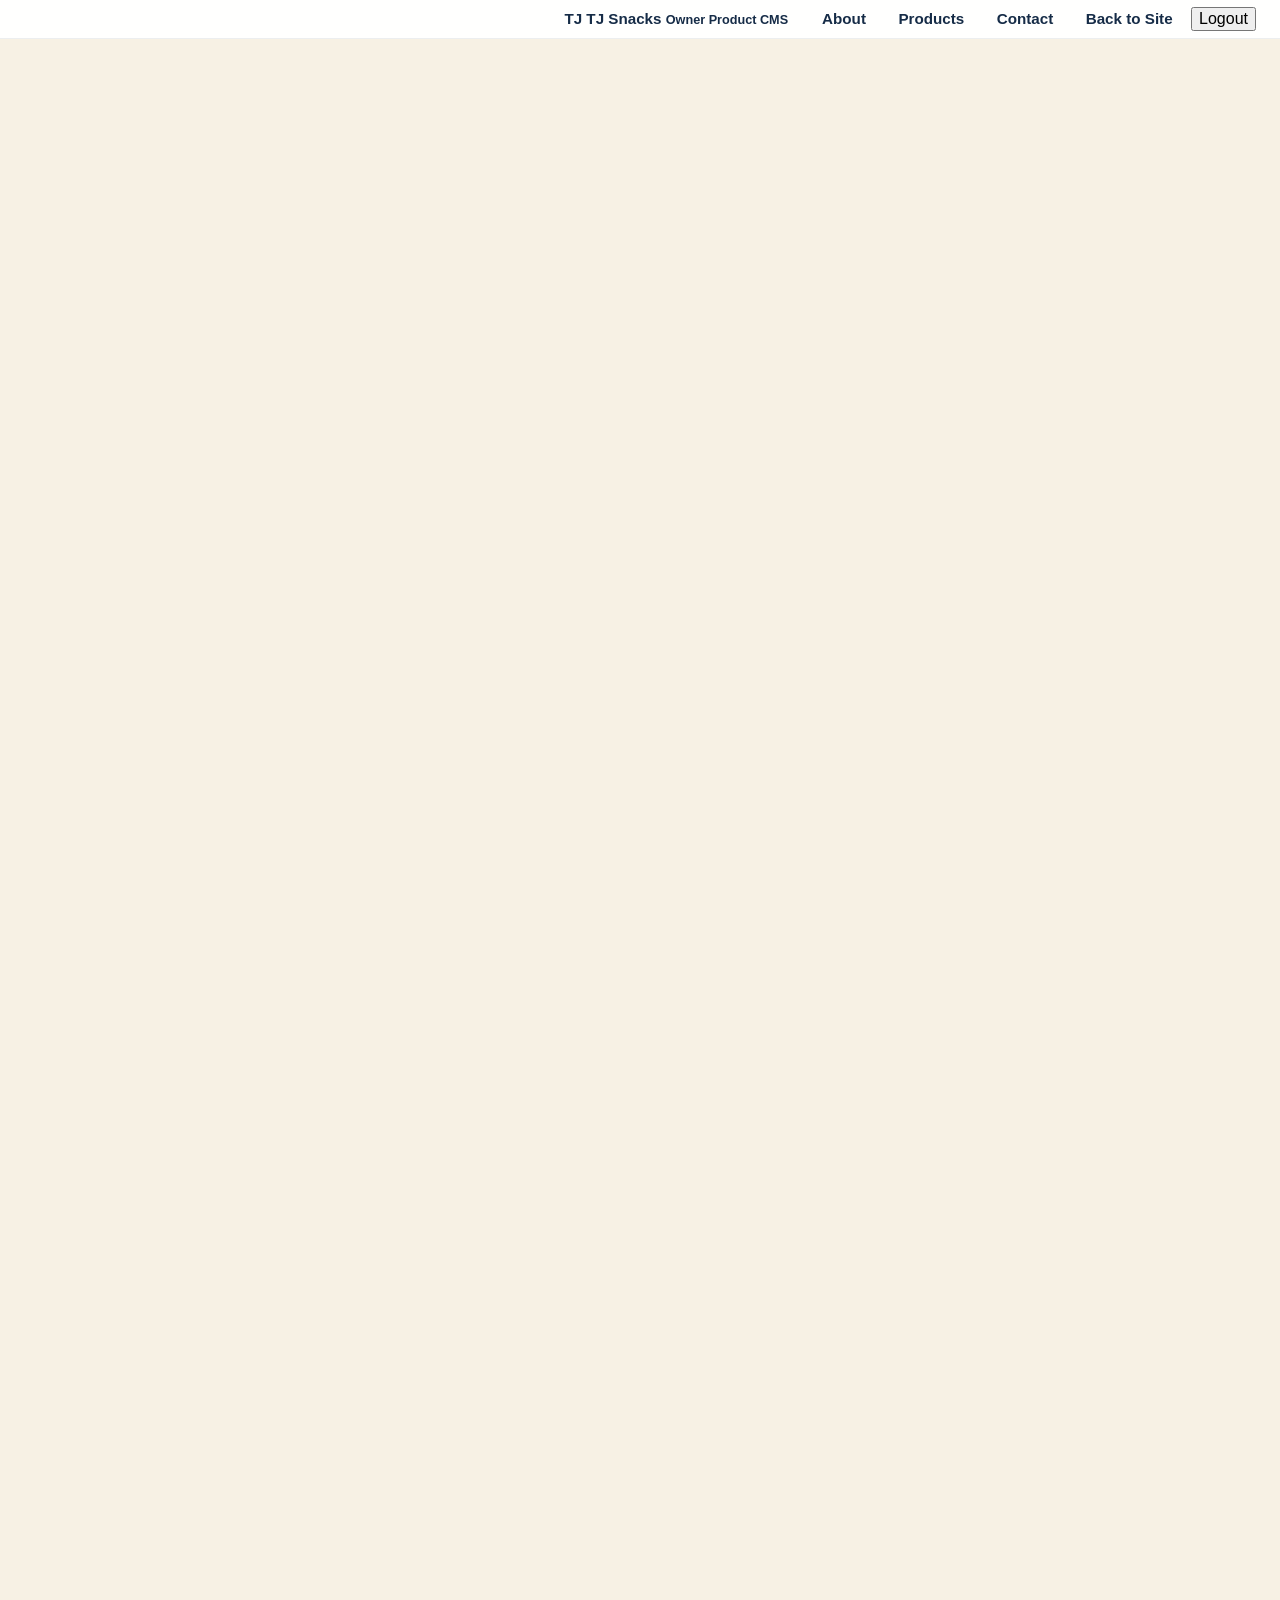
<file: cms.html>
<!DOCTYPE html>
<html lang="en">
<head>
  <meta charset="UTF-8" />
  <meta name="viewport" content="width=device-width, initial-scale=1.0" />
  <title>TJ Snacks CMS | Product Management</title>
  <meta
    name="description"
    content="TJ Snacks owner CMS for managing products, sale items and stock visibility."
  />
  <link rel="preconnect" href="https://fonts.googleapis.com" />
  <link rel="preconnect" href="https://fonts.gstatic.com" crossorigin />
  <link
    href="https://fonts.googleapis.com/css2?family=Inter:wght@400;500;600;700;800&display=swap"
    rel="stylesheet"
  />
  <link rel="stylesheet" href="style.css" />
</head>
<body>
  <div class="site-shell">
    <header class="header" id="top">
      <div class="container nav">
        <a href="index.html#top" class="logo">
          <span class="logo-mark">TJ</span>
          <span class="logo-text">
            <strong>TJ Snacks</strong>
            <small>Owner Product CMS</small>
          </span>
        </a>

        <button class="menu-toggle" id="menuToggle" aria-label="Open navigation" aria-expanded="false" aria-controls="navLinks">
          <span></span>
          <span></span>
          <span></span>
        </button>

        <nav class="nav-links" id="navLinks">
          <a href="index.html#about">About</a>
          <a href="index.html#products">Products</a>
          <a href="index.html#contact">Contact</a>
          <a href="index.html" class="btn btn-secondary btn-sm">Back to Site</a>
          <button type="button" class="btn btn-sm hidden" id="logoutButton">Logout</button>
        </nav>
      </div>
    </header>

    <main>
      <section class="section cms-page-section">
        <div class="container">
          <div class="section-head reveal">
            <span class="eyebrow">Secure Access</span>
            <h2>Product management and stock control</h2>
            <p>
              Authorised staff can log in below to manage products, sale items and stock visibility for the TJ Snacks catalog.
            </p>
          </div>

          <div class="auth-shell reveal" id="authGate">
            <div class="auth-card">
              <h3>Owner Login</h3>
              <p>Enter your authorised credentials to access the CMS dashboard.</p>
              <form id="loginForm" class="cms-form auth-form">
                <div class="form-row">
                  <label for="loginUsername">Username</label>
                  <input type="text" id="loginUsername" name="loginUsername" placeholder="Enter username" required />
                </div>
                <div class="form-row">
                  <label for="loginPassword">Password</label>
                  <input type="password" id="loginPassword" name="loginPassword" placeholder="Enter password" required />
                </div>
                <button type="submit" class="btn full-width">Login to CMS</button>
                <p class="form-note" id="loginMessage"></p>
              </form>
            </div>
          </div>

          <div class="cms-dashboard hidden" id="cmsApp">
            <div class="page-toolbar reveal">
              <div>
                <span class="eyebrow">CMS Dashboard</span>
                <h2>Manage the live product catalog</h2>
                <p>Add, remove, mark products as on sale, and switch items to out of stock.</p>
              </div>
            </div>

            <div class="products-layout cms-products-layout">
              <div class="catalog-column">
                <div class="cms-card cms-preview-card reveal">
                  <div class="cms-head compact">
                    <h3>Live catalog preview</h3>
                    <p>This is how products will appear on the public website.</p>
                  </div>
                  <div class="products-grid" id="cmsProductsGrid"></div>
                </div>
              </div>

              <aside class="cms-panel reveal" aria-labelledby="cmsTitle">
                <div class="cms-card">
                  <div class="cms-head">
                    <span class="eyebrow">Owner CMS</span>
                    <h3 id="cmsTitle">Add a new product</h3>
                    <p>Use this form to add new product cards to the website catalog.</p>
                  </div>

                  <form id="productForm" class="cms-form">
                    <div class="cms-form-grid">
                      <div class="form-row">
                        <label for="productName">Product Name</label>
                        <input type="text" id="productName" name="productName" placeholder="e.g. Cheese Crunch" required />
                      </div>

                      <div class="form-row">
                        <label for="productIcon">Icon Letter</label>
                        <input type="text" id="productIcon" name="productIcon" placeholder="e.g. C" maxlength="2" required />
                      </div>
                    </div>

                    <div class="form-row">
                      <label for="productDescription">Description</label>
                      <textarea id="productDescription" name="productDescription" rows="4" placeholder="Short product description" required></textarea>
                    </div>

                    <div class="cms-form-grid">
                      <div class="form-row">
                        <label for="productSizes">Pack Sizes</label>
                        <input type="text" id="productSizes" name="productSizes" placeholder="50 × 24g, 12 × 100g" required />
                      </div>

                      <div class="form-row">
                        <label for="productTags">Tags / Flavours</label>
                        <input type="text" id="productTags" name="productTags" placeholder="Cheese, Crunchy, Family Pack" required />
                      </div>
                    </div>

                    <div class="form-row">
                      <label for="productTheme">Card Theme</label>
                      <select id="productTheme" name="productTheme">
                        <option value="vibrant-1">Blue Glow</option>
                        <option value="vibrant-2">Royal Blue</option>
                        <option value="vibrant-3">Electric Blue</option>
                        <option value="vibrant-4">Deep Ocean</option>
                        <option value="vibrant-5">Gold Premium</option>
                        <option value="vibrant-6">Gold Bright</option>
                        <option value="vibrant-7">Midnight Gold</option>
                      </select>
                    </div>

                    <div class="form-row">
                      <label for="productImage">Product Image</label>
                      <input type="file" id="productImage" name="productImage" accept="image/*" />
                      <small class="field-hint">Upload JPG, PNG, WEBP or GIF. Recommended: landscape image.</small>
                      <div class="cms-image-preview" id="cmsImagePreview">No image selected.</div>
                    </div>

                    <div class="checkbox-group">
                      <label><input type="checkbox" id="productNew" name="productNew" /> Mark as new product</label>
                      <label><input type="checkbox" id="productSale" name="productSale" /> Put on sale</label>
                      <label><input type="checkbox" id="productOutOfStock" name="productOutOfStock" /> Mark out of stock</label>
                    </div>

                    <div class="cms-actions">
                      <button type="submit" class="btn" id="saveProductButton">Add Product</button>
                      <button type="button" class="btn btn-secondary hidden" id="cancelEditButton">Cancel Edit</button>
                      <button type="button" class="btn btn-secondary" id="resetProducts">Reset Demo Products</button>
                    </div>
                    <p class="form-note" id="productFormMessage"></p>
                  </form>
                </div>

                <div class="cms-card cms-list-card">
                  <div class="cms-head compact">
                    <h3>Current products</h3>
                    <p>Use the quick actions below to manage stock and sale status.</p>
                  </div>
                  <div class="cms-product-list" id="cmsProductList"></div>
                </div>
              </aside>
            </div>
          </div>
        </div>
      </section>
    </main>
  </div>

  <script src="product-store.js"></script>
  <script src="cms.js"></script>
</body>
</html>
</file>
<file: style.css>
:root {
    --color-navy: #17365d;
    --color-blue: #2c69b3;
    --color-blue-soft: #edf4fb;
    --color-yellow: #d9b247;
    --color-cream: #f7f1e4;
    --color-text: #4e6178;
    --color-heading: #162c47;
    --color-white: #ffffff;
    --color-surface: #fbf6ec;
    --color-surface-strong: #f3ebdf;
    --color-border: #d7e0ea;
    --shadow-sm: 0 8px 24px rgba(15, 36, 63, 0.06);
    --shadow-md: 0 18px 40px rgba(15, 36, 63, 0.08);
    --radius-lg: 22px;
    --radius-md: 16px;
    --radius-sm: 10px;
    --container: min(1280px, calc(100% - 48px));
    --space-section: clamp(48px, 6vw, 72px);
    --space-stack: clamp(18px, 2vw, 26px);
    --transition: 180ms ease;
}

* {
    box-sizing: border-box;
}

html {
    scroll-behavior: smooth;
}

body {
    margin: 0;
    font-family: "Manrope", sans-serif;
    color: var(--color-text);
    background: var(--color-cream);
}

img {
    display: block;
    max-width: 100%;
}

a {
    color: inherit;
    text-decoration: none;
}

button,
input,
textarea {
    font: inherit;
}

body.menu-open {
    overflow: hidden;
}

.container {
    width: var(--container);
    margin: 0 auto;
}

.section {
    padding: var(--space-section) 0;
}

.section-muted {
    background: var(--color-surface);
}

.eyebrow {
    margin: 0;
    font-size: 0.78rem;
    font-weight: 800;
    letter-spacing: 0.14em;
    text-transform: uppercase;
    color: var(--color-blue);
}

h1,
h2,
h3,
h4,
strong {
    color: var(--color-heading);
}

h1,
h2,
h3,
h4,
p,
ul {
    margin: 0;
}

h1 {
    font-size: clamp(2.35rem, 5vw, 3.55rem);
    line-height: 1.12;
    letter-spacing: -0.03em;
    max-width: 14ch;
}

h2 {
    font-size: clamp(1.8rem, 3.8vw, 2.55rem);
    line-height: 1.18;
    letter-spacing: -0.025em;
    max-width: 24ch;
}

h3 {
    font-size: 1.18rem;
    line-height: 1.3;
}

h4 {
    font-size: 1rem;
}

p,
li,
label,
input,
textarea {
    font-size: 1rem;
    line-height: 1.7;
}

.lead {
    font-size: 1.08rem;
    max-width: 74ch;
}

.site-shell {
    overflow: clip;
}

.header {
    position: sticky;
    top: 0;
    z-index: 40;
    background: rgba(255, 255, 255, 0.96);
    border-bottom: 1px solid rgba(22, 44, 71, 0.08);
}

.nav-wrap {
    position: relative;
    display: flex;
    align-items: center;
    justify-content: space-between;
    min-height: 82px;
    gap: 20px;
}

.brand {
    display: inline-flex;
    align-items: center;
    gap: 14px;
}

.brand-mark {
    width: 46px;
    height: 46px;
    display: grid;
    place-items: center;
    border-radius: 12px;
    background: var(--color-blue);
    color: var(--color-white);
    font-size: 0.95rem;
    font-weight: 800;
}

.brand-text {
    display: grid;
    gap: 2px;
}

.brand-text strong {
    font-size: 1rem;
    line-height: 1.2;
}

.brand-text small {
    color: var(--color-text);
    font-size: 0.82rem;
}

.nav {
    display: flex;
    align-items: center;
    justify-content: flex-end;
    flex: 0 1 auto;
    max-width: none;
    margin-left: auto;
    gap: 6px;
}

.nav-group {
    position: relative;
}

.nav a,
.nav-parent {
    padding: 10px 14px;
    border-radius: 999px;
    color: var(--color-heading);
    font-size: 0.95rem;
    font-weight: 700;
    font-family: inherit;
    line-height: 1.2;
    text-align: center;
    white-space: nowrap;
    border: 0;
    background: transparent;
    transition: background-color var(--transition), color var(--transition);
}

.nav-contact {
    border: 1px solid rgba(22, 44, 71, 0.1);
}

.nav-parent {
    display: inline-flex;
    align-items: center;
    gap: 8px;
    cursor: pointer;
}

.nav-parent::after {
    content: "";
    width: 8px;
    height: 8px;
    border-right: 1.5px solid currentColor;
    border-bottom: 1.5px solid currentColor;
    transform: rotate(45deg) translateY(-1px);
    transition: transform var(--transition);
}

.nav-submenu {
    position: absolute;
    top: calc(100% + 10px);
    left: 0;
    min-width: 180px;
    display: grid;
    gap: 4px;
    padding: 8px;
    border: 1px solid var(--color-border);
    border-radius: 14px;
    background: var(--color-white);
    box-shadow: var(--shadow-md);
    opacity: 0;
    visibility: hidden;
    transform: translateY(-6px);
    transition: background-color var(--transition), color var(--transition);
}

.nav a:hover,
.nav a:focus-visible,
.nav a.is-active,
.nav-parent:hover,
.nav-parent:focus-visible,
.nav-parent.is-active,
.nav-group.is-open > .nav-parent {
    background: var(--color-blue-soft);
    color: var(--color-blue);
}

.nav-group:hover .nav-submenu,
.nav-group:focus-within .nav-submenu,
.nav-group.is-open .nav-submenu {
    opacity: 1;
    visibility: visible;
    transform: translateY(0);
}

.nav-group:hover .nav-parent::after,
.nav-group:focus-within .nav-parent::after,
.nav-group.is-open .nav-parent::after {
    transform: rotate(225deg) translateY(-1px);
}

.nav-submenu a {
    display: block;
    border-radius: 10px;
}

.menu-toggle {
    display: none;
    width: 44px;
    height: 44px;
    padding: 0;
    border: 1px solid var(--color-border);
    border-radius: 12px;
    background: var(--color-white);
    cursor: pointer;
}

.menu-toggle span {
    display: block;
    width: 18px;
    height: 2px;
    margin: 4px auto;
    background: var(--color-heading);
    transition: transform var(--transition), opacity var(--transition);
}

.hero {
    padding-top: clamp(48px, 7vw, 88px);
}

.hero-layout,
.two-column,
.contact-layout,
.footer-layout {
    display: grid;
    grid-template-columns: minmax(0, 1.2fr) minmax(360px, 0.8fr);
    gap: clamp(32px, 5vw, 60px);
    align-items: center;
}

.two-column-balanced {
    grid-template-columns: minmax(0, 1fr) minmax(0, 1fr);
}

.hero-copy,
.section-copy,
.section-heading,
.card-copy,
.factory-copy {
    display: grid;
    gap: var(--space-stack);
}

.hero-copy,
.section-copy,
.section-heading,
.factory-copy {
    max-width: none;
}

.hero-actions {
    display: flex;
    flex-wrap: wrap;
    gap: 12px;
    padding-top: 6px;
}

.button {
    display: inline-flex;
    align-items: center;
    justify-content: center;
    min-height: 48px;
    padding: 0 22px;
    border: 1px solid transparent;
    border-radius: 999px;
    font-size: 0.95rem;
    font-weight: 800;
    transition: transform var(--transition), background-color var(--transition), border-color var(--transition), box-shadow var(--transition);
    cursor: pointer;
}

.button:hover,
.button:focus-visible {
    transform: translateY(-1px);
}

.button-primary {
    background: var(--color-blue);
    color: var(--color-white);
    box-shadow: var(--shadow-sm);
}

.button-primary:hover,
.button-primary:focus-visible {
    background: #255d9f;
}

.button-secondary {
    background: var(--color-white);
    color: var(--color-heading);
    border-color: var(--color-border);
}

.button-secondary:hover,
.button-secondary:focus-visible {
    background: var(--color-surface);
}

.button-full {
    width: 100%;
}

.hero-summary {
    display: grid;
    grid-template-columns: repeat(2, minmax(0, 1fr));
    gap: 16px;
    padding-top: 8px;
}

.hero-summary div,
.contact-list div {
    padding: 18px 20px;
    border: 1px solid var(--color-border);
    border-radius: var(--radius-md);
    background: var(--color-white);
}

.hero-summary strong,
.contact-list strong {
    display: block;
    margin-bottom: 4px;
}

.hero-media,
.section-visual {
    min-width: 0;
}

.image-panel {
    display: grid;
    place-items: center;
    min-height: 260px;
    overflow: hidden;
    border: 1px solid var(--color-border);
    border-radius: var(--radius-lg);
    background:
        linear-gradient(180deg, rgba(247, 249, 252, 0.98), rgba(241, 244, 248, 0.98)),
        var(--color-surface);
    box-shadow: var(--shadow-sm);
}

.image-panel-photo {
    position: relative;
    min-height: 0;
    overflow: visible;
    padding: 0;
    perspective: 1200px;
    --tilt-x: 0deg;
    --tilt-y: 0deg;
    border: 0;
    border-radius: 0;
    background: transparent;
    box-shadow: none;
}

.panel-image {
    position: relative;
    width: 100%;
    height: auto;
    display: block;
    object-fit: contain;
    object-position: center;
    border-radius: var(--radius-lg);
    border: 1px solid rgba(22, 44, 71, 0.08);
    background: var(--color-white);
    transform: rotateX(var(--tilt-x)) rotateY(var(--tilt-y));
    transform-origin: center center;
    transition: transform 220ms ease, box-shadow 220ms ease;
    box-shadow: 0 16px 28px rgba(17, 43, 74, 0.11), 0 6px 12px rgba(17, 43, 74, 0.05);
}

.image-panel-photo:hover .panel-image {
    box-shadow: 0 20px 34px rgba(17, 43, 74, 0.13), 0 8px 16px rgba(17, 43, 74, 0.06);
}

.image-panel-hero {
    min-height: 460px;
}

.tj-hero .panel-image {
    background: transparent;
    border: 0;
    box-shadow: none;
}

.image-panel-tall {
    min-height: 420px;
}

.placeholder-content {
    display: grid;
    gap: 8px;
    width: min(82%, 320px);
    text-align: center;
}

.placeholder-content small {
    color: #6e7f93;
    line-height: 1.55;
}

.placeholder-size {
    color: var(--color-blue);
    font-size: 0.8rem;
    font-weight: 700;
    letter-spacing: 0.02em;
}

.placeholder-label {
    display: inline-flex;
    justify-content: center;
    align-items: center;
    min-height: 46px;
    padding: 0 14px;
    border: 1px dashed #bcc8d6;
    border-radius: 999px;
    color: var(--color-heading);
    font-size: 0.86rem;
    font-weight: 700;
    letter-spacing: 0.02em;
    background: rgba(255, 255, 255, 0.75);
}

.page-intro {
    background: linear-gradient(180deg, #f8fbff 0%, #f3f7fb 100%);
    border-bottom: 1px solid rgba(22, 44, 71, 0.08);
}

.page-intro-layout {
    display: grid;
    grid-template-columns: minmax(0, 1.15fr) minmax(320px, 0.85fr);
    gap: clamp(32px, 5vw, 60px);
    align-items: center;
}

.page-intro-copy {
    display: grid;
    gap: var(--space-stack);
}

.page-intro-copy p:not(.eyebrow) {
    max-width: 72ch;
}

.eyebrow-on-dark {
    color: rgba(255, 255, 255, 0.82);
}

.catalog-hero {
    position: relative;
    min-height: clamp(440px, 62vw, 620px);
    display: grid;
    align-items: end;
    padding: clamp(96px, 12vw, 140px) 0 clamp(56px, 7vw, 88px);
    overflow: hidden;
}

.catalog-hero-backdrop {
    position: absolute;
    inset: 0;
    background-position: center;
    background-size: cover;
    filter: blur(10px);
    transform: scale(1.08);
}

.catalog-hero-content {
    position: relative;
    z-index: 1;
    display: grid;
    gap: var(--space-stack);
    max-width: 760px;
}

.catalog-hero-content h1,
.catalog-hero-content p {
    color: var(--color-white);
}

.catalog-hero-text {
    max-width: 58ch;
    font-size: 1.08rem;
}

.catalog-summary-section {
    padding-top: 48px;
}

.catalog-summary-grid {
    display: grid;
    grid-template-columns: repeat(3, minmax(0, 1fr));
    gap: 22px;
    padding-top: 28px;
}

.catalog-summary-card {
    display: grid;
    gap: 14px;
    padding: 26px;
    border: 1px solid var(--color-border);
    border-radius: var(--radius-lg);
    background: rgba(255, 255, 255, 0.82);
    box-shadow: var(--shadow-sm);
    transition: transform var(--transition), box-shadow var(--transition), border-color var(--transition);
}

.catalog-summary-card:hover,
.catalog-summary-card:focus-within {
    transform: translateY(-2px);
    border-color: #c4d2e0;
    box-shadow: var(--shadow-md);
}

.catalog-summary-label,
.catalog-category {
    display: inline-flex;
    align-items: center;
    width: fit-content;
    padding: 8px 12px;
    border-radius: 999px;
    background: var(--color-blue-soft);
    color: var(--color-blue);
    font-size: 0.76rem;
    font-weight: 800;
    letter-spacing: 0.08em;
    text-transform: uppercase;
}

.catalog-products-section {
    border-top: 1px solid rgba(22, 44, 71, 0.06);
    border-bottom: 1px solid rgba(22, 44, 71, 0.06);
}

.catalog-stack {
    display: grid;
    gap: 28px;
}

.catalog-item {
    display: grid;
    grid-template-columns: minmax(320px, 0.9fr) minmax(0, 1.1fr);
    gap: clamp(24px, 4vw, 44px);
    align-items: center;
    padding: clamp(24px, 4vw, 36px);
    border: 1px solid rgba(22, 44, 71, 0.08);
    border-radius: 28px;
    background: rgba(255, 255, 255, 0.72);
    box-shadow: var(--shadow-sm);
}

.catalog-item-reverse .catalog-media {
    order: 2;
}

.catalog-item-reverse .catalog-copy {
    order: 1;
}

.catalog-media {
    align-self: stretch;
}

.catalog-image {
    width: 100%;
    height: auto;
    display: block;
}

.catalog-copy {
    display: grid;
    gap: 18px;
}

.catalog-copy h3 {
    font-size: clamp(1.6rem, 3vw, 2rem);
}

.catalog-meta {
    display: grid;
    grid-template-columns: repeat(2, minmax(0, 1fr));
    gap: 16px;
}

.catalog-meta-card {
    padding: 18px 18px 16px;
    border: 1px solid var(--color-border);
    border-radius: var(--radius-md);
    background: rgba(255, 255, 255, 0.84);
}

.catalog-meta-card h4 {
    margin-bottom: 10px;
}

.catalog-list {
    display: grid;
    gap: 8px;
    padding: 0;
    list-style: none;
}

.catalog-list li {
    position: relative;
    padding-left: 16px;
}

.catalog-list li::before {
    content: "";
    position: absolute;
    left: 0;
    top: 12px;
    width: 6px;
    height: 6px;
    border-radius: 50%;
    background: var(--color-yellow);
}

.enquiry-layout {
    display: grid;
    grid-template-columns: minmax(280px, 0.78fr) minmax(0, 1.22fr);
    gap: clamp(28px, 5vw, 56px);
    align-items: start;
}

.form-select {
    width: 100%;
    padding: 14px 16px;
    border: 1px solid var(--color-border);
    border-radius: 12px;
    background: var(--color-white);
    color: var(--color-heading);
    appearance: none;
    background-image: linear-gradient(45deg, transparent 50%, var(--color-heading) 50%), linear-gradient(135deg, var(--color-heading) 50%, transparent 50%);
    background-position: calc(100% - 20px) calc(50% - 3px), calc(100% - 14px) calc(50% - 3px);
    background-size: 6px 6px, 6px 6px;
    background-repeat: no-repeat;
}

.select-field {
    position: relative;
}

.select-field::before {
    content: "";
    position: absolute;
    left: 18px;
    top: 50%;
    width: 9px;
    height: 9px;
    border-right: 2px solid currentColor;
    border-bottom: 2px solid currentColor;
    transform: translateY(-62%) rotate(45deg);
    pointer-events: none;
    opacity: 0.72;
}

.select-field .form-select {
    padding-left: 44px;
    background-image: none;
}

.select-field-left::before {
    left: 18px;
}

.select-field-left .form-select {
    padding-left: 44px;
    background-image: none;
}

.tj-page {
    --tj-navy: #17365d;
    --tj-navy-deep: #102b4e;
    --tj-blue: #2e80d7;
    --tj-blue-bright: #58a8ff;
    --tj-gold: #e0b446;
    --tj-gold-deep: #c79119;
    --tj-surface: #f4f7fb;
    --tj-surface-soft: #ffffff;
    --tj-border: rgba(23, 54, 93, 0.12);
    --tj-red: #de5540;
    --tj-orange: #ef9730;
    --tj-green: #5ca351;
    --tj-pink: #e96dac;
    background:
        radial-gradient(circle at top right, rgba(88, 168, 255, 0.12), transparent 28%),
        radial-gradient(circle at bottom left, rgba(224, 180, 70, 0.14), transparent 24%),
        linear-gradient(180deg, #f7fbff 0%, #f3f7fc 38%, #fffaf0 100%);
    color: #53667b;
}

.tj-page .header {
    background: rgba(255, 255, 255, 0.94);
    border-bottom: 1px solid rgba(23, 54, 93, 0.1);
    backdrop-filter: blur(10px);
}

.tj-page h1,
.tj-page h2,
.tj-page h3,
.tj-page h4,
.tj-page strong {
    color: var(--tj-navy-deep);
}

.tj-page .eyebrow {
    color: var(--tj-gold-deep);
}

.tj-page .brand-mark {
    background: linear-gradient(145deg, var(--tj-navy-deep), var(--tj-blue));
    box-shadow: 0 10px 24px rgba(16, 43, 78, 0.18);
}

.tj-brand-mark {
    width: 100px;
    height: 100px;
    padding: 0;
    overflow: visible;
    display: block;
    background: transparent;
    box-shadow: none;
    border-radius: 0;
}

.tj-page .tj-brand-mark {
    background: transparent;
    box-shadow: none;
}

.tj-brand-logo {
    width: 100%;
    height: 100%;
    object-fit: contain;
}

.tj-page .nav a,
.tj-page .nav-parent {
    color: var(--tj-navy-deep);
}

.tj-page .nav a:hover,
.tj-page .nav a:focus-visible,
.tj-page .nav a.is-active,
.tj-page .nav-parent:hover,
.tj-page .nav-parent:focus-visible,
.tj-page .nav-parent.is-active,
.tj-page .nav-group.is-open > .nav-parent {
    background: rgba(224, 180, 70, 0.16);
    color: var(--tj-navy-deep);
    box-shadow: inset 0 0 0 1px rgba(224, 180, 70, 0.32);
}

.tj-page .nav-contact {
    background: linear-gradient(135deg, #f0c657, var(--tj-gold-deep));
    color: var(--tj-navy-deep);
    border-color: rgba(199, 145, 25, 0.2);
    box-shadow: 0 10px 20px rgba(199, 145, 25, 0.16);
}

.tj-page .nav-contact:hover,
.tj-page .nav-contact:focus-visible,
.tj-page .nav-contact.is-active {
    background: linear-gradient(135deg, #f4cf69, #d39d20);
    color: var(--tj-navy-deep);
    box-shadow: 0 12px 22px rgba(199, 145, 25, 0.2);
}

.tj-page .nav-submenu {
    border-color: rgba(23, 54, 93, 0.1);
    background: rgba(255, 255, 255, 0.98);
}

.tj-page .menu-toggle {
    border-color: rgba(23, 54, 93, 0.12);
    background: rgba(255, 255, 255, 0.96);
}

.tj-page .menu-toggle span {
    background: var(--tj-navy-deep);
}

.tj-page .button-primary {
    background: linear-gradient(135deg, #f0c657, var(--tj-gold-deep));
    color: var(--tj-navy-deep);
    box-shadow: 0 14px 28px rgba(199, 145, 25, 0.18);
}

.tj-page .button-primary:hover,
.tj-page .button-primary:focus-visible {
    background: linear-gradient(135deg, #f4cf69, #d39d20);
}

.tj-page .button-secondary {
    background: linear-gradient(135deg, var(--tj-navy), var(--tj-blue));
    color: var(--color-white);
    border-color: transparent;
}

.tj-page .button-secondary:hover,
.tj-page .button-secondary:focus-visible {
    background: linear-gradient(135deg, #143154, #347fd0);
}

.tj-page .hero {
    padding-top: clamp(56px, 7vw, 92px);
}

.tj-page .tj-hero {
    min-height: 100vh;
    display: flex;
    align-items: center;
    background:
    linear-gradient(90deg, rgba(16, 43, 78, 0.9) 0%, rgba(16, 43, 78, 0.5) 50%, rgba(16, 43, 78, 0.9) 100%),
        url('Images/hero\ section\ image\ snack.png') center center / cover no-repeat;
}

.tj-page .tj-hero .hero-layout {
    grid-template-columns: minmax(0, 1fr);
    justify-items: center;
    text-align: center;
}

.tj-page .tj-hero .hero-copy {
    justify-items: center;
}

.tj-page .tj-hero .hero-copy h1,
.tj-page .tj-hero .hero-copy p,
.tj-page .tj-hero .hero-copy strong,
.tj-page .tj-hero .eyebrow {
    color: var(--color-white);
}

.tj-page .tj-hero .hero-copy .eyebrow {
    color: #ffd36a;
}

.tj-page .tj-hero .lead {
    max-width: 60ch;
    color: rgba(255, 255, 255, 0.88);
}

.tj-page .tj-hero .hero-actions {
    justify-content: center;
}

.tj-page .tj-hero .hero-summary {
    justify-content: center;
}

.tj-page .hero-summary div,
.tj-page .contact-list div,
.tj-page .feature-card,
.tj-page .contact-card,
.tj-page .catalog-summary-card,
.tj-page .catalog-meta-card,
.tj-page .catalog-item,
.tj-page .factory-panel {
    border-color: rgba(23, 54, 93, 0.1);
    background: rgba(255, 255, 255, 0.9);
    box-shadow: 0 18px 38px rgba(16, 43, 78, 0.08);
}

.tj-page .hero-summary div {
    background: rgba(255, 255, 255, 0.12);
    border-color: rgba(255, 255, 255, 0.16);
    backdrop-filter: blur(6px);
}

.tj-page .hero-summary span {
    color: rgba(255, 255, 255, 0.76);
}

.tj-page .about,
.tj-page .contact,
.tj-page .catalog-products-section {
    background: linear-gradient(180deg, rgba(255, 255, 255, 0.7), rgba(244, 247, 251, 0.95));
}

.tj-page .factory-store {
    background: linear-gradient(180deg, rgba(22, 54, 93, 0.03), rgba(224, 180, 70, 0.08));
}

.tj-page .factory-panel {
    position: relative;
    overflow: hidden;
}

.tj-page .factory-panel::after {
    content: "";
    position: absolute;
    inset: 0 auto 0 0;
    width: 10px;
    background: linear-gradient(180deg, var(--tj-gold), var(--tj-orange));
}

.tj-page .feature-icon {
    background: linear-gradient(145deg, rgba(46, 128, 215, 0.12), rgba(224, 180, 70, 0.22));
    color: var(--tj-navy);
}

.tj-page .key-points li::before,
.tj-page .catalog-list li::before {
    background: var(--tj-gold);
}

.tj-page .image-panel {
    background: linear-gradient(180deg, #ffffff, #f3f7fc);
    border-color: rgba(23, 54, 93, 0.1);
}

.tj-page .panel-image {
    border-color: rgba(23, 54, 93, 0.08);
    box-shadow: 0 18px 34px rgba(16, 43, 78, 0.1), 0 8px 14px rgba(16, 43, 78, 0.06);
}

.tj-page .tj-range-section {
    background: linear-gradient(180deg, rgba(255, 255, 255, 0.96), rgba(247, 250, 255, 0.96));
}

.range-grid {
    display: grid;
    grid-template-columns: repeat(4, minmax(0, 1fr));
    gap: 22px;
    padding-top: 28px;
}

.range-card {
    display: grid;
    grid-template-rows: 220px auto;
    border: 1px solid rgba(23, 54, 93, 0.1);
    border-radius: 24px;
    background: rgba(255, 255, 255, 0.96);
    box-shadow: 0 18px 36px rgba(16, 43, 78, 0.06);
    overflow: hidden;
    transition: transform var(--transition), box-shadow var(--transition), border-color var(--transition);
}

.range-card:hover,
.range-card:focus-within {
    transform: translateY(-3px);
    border-color: rgba(224, 180, 70, 0.42);
    box-shadow: 0 22px 40px rgba(16, 43, 78, 0.1);
}

.range-card-media {
    display: grid;
    place-items: center;
    overflow: hidden;
    background: linear-gradient(180deg, rgba(46, 128, 215, 0.06), rgba(224, 180, 70, 0.08));
    border-bottom: 1px solid rgba(23, 54, 93, 0.08);
}

.range-card-image {
    width: 100%;
    height: 100%;
    object-fit: cover;
    object-position: center;
    display: block;
}

.range-card-copy {
    display: grid;
    gap: 12px;
    padding: 20px;
}

.range-card-tag {
    display: inline-flex;
    width: fit-content;
    align-items: center;
    min-height: 30px;
    padding: 0 12px;
    border-radius: 999px;
    background: rgba(46, 128, 215, 0.1);
    color: var(--tj-navy);
    font-size: 0.78rem;
    font-weight: 800;
}

.snack-detail-stack {
    margin-top: clamp(30px, 5vw, 48px);
}

.sauce-range-spotlight {
    display: grid;
    grid-template-columns: minmax(0, 1.05fr) minmax(260px, 0.72fr);
    gap: clamp(22px, 4vw, 40px);
    align-items: center;
    margin-top: clamp(30px, 5vw, 52px);
    padding: clamp(24px, 4vw, 36px);
    border: 1px solid rgba(23, 54, 93, 0.1);
    border-radius: 28px;
    background:
        linear-gradient(135deg, rgba(16, 43, 78, 0.96), rgba(13, 90, 45, 0.92)),
        var(--tj-navy-deep);
    box-shadow: 0 22px 44px rgba(16, 43, 78, 0.16);
    overflow: hidden;
}

.sauce-range-copy {
    display: grid;
    gap: 16px;
}

.sauce-range-copy h2,
.sauce-range-copy p,
.sauce-range-copy .eyebrow {
    color: var(--color-white);
}

.sauce-range-copy .eyebrow {
    color: #ffd36a;
}

.sauce-range-copy p {
    max-width: 62ch;
    color: rgba(255, 255, 255, 0.82);
}

.sauce-range-copy .button {
    width: fit-content;
}

.sauce-range-media {
    justify-self: end;
    width: min(100%, 360px);
    aspect-ratio: 4 / 3;
    border-radius: 22px;
    overflow: hidden;
    box-shadow: 0 18px 28px rgba(4, 15, 8, 0.18);
}

.sauce-range-media img {
    width: 100%;
    height: 100%;
    object-fit: cover;
}

.supply-banner {
    display: flex;
    align-items: center;
    justify-content: space-between;
    gap: 24px;
    margin-top: 30px;
    padding: 28px 30px;
    border-radius: 30px;
    background: linear-gradient(135deg, var(--tj-navy-deep), var(--tj-blue));
    box-shadow: 0 22px 40px rgba(16, 43, 78, 0.18);
}

.supply-banner-copy {
    display: grid;
    gap: 14px;
    max-width: 700px;
}

.supply-banner-copy h2,
.supply-banner-copy p,
.supply-banner-copy .eyebrow {
    color: var(--color-white);
}

.supply-banner-copy .eyebrow {
    color: #ffd36a;
}

.tj-page .catalog-hero-backdrop {
    filter: none;
    transform: none;
}

.tj-page .catalog-hero-content h1,
.tj-page .catalog-hero-content p {
    color: var(--color-white);
}

.tj-page .catalog-summary-card,
.tj-page .catalog-item,
.tj-page .catalog-meta-card,
.tj-page .contact-card,
.tj-page .feature-card {
    transition: transform var(--transition), box-shadow var(--transition), border-color var(--transition);
}

.tj-page .catalog-summary-card:hover,
.tj-page .catalog-item:hover,
.tj-page .catalog-meta-card:hover,
.tj-page .contact-card:hover,
.tj-page .feature-card:hover {
    transform: translateY(-2px);
    box-shadow: 0 22px 42px rgba(16, 43, 78, 0.1);
}

.tj-page .catalog-summary-label,
.tj-page .catalog-category {
    background: rgba(224, 180, 70, 0.14);
    color: var(--tj-navy-deep);
}

.tj-page .catalog-image {
    object-fit: contain;
    object-position: center;
    background: linear-gradient(180deg, #ffffff, #f4f7fc);
}

.tj-page .contact-form input,
.tj-page .contact-form textarea,
.tj-page .form-select {
    border-color: rgba(23, 54, 93, 0.14);
    background: #ffffff;
    color: var(--tj-navy-deep);
}

.tj-page .contact-form input:focus,
.tj-page .contact-form textarea:focus,
.tj-page .form-select:focus {
    border-color: rgba(224, 180, 70, 0.58);
    box-shadow: 0 0 0 3px rgba(224, 180, 70, 0.14);
}

.tj-page .form-success {
    color: var(--tj-blue);
}

.tj-page .footer {
    background: linear-gradient(180deg, #14365d, #102b4e);
    color: rgba(255, 255, 255, 0.8);
}

.tj-footer-grid {
    display: grid;
    grid-template-columns: minmax(0, 1.2fr) repeat(2, minmax(0, 0.9fr));
    gap: 24px;
    padding: 40px 0 24px;
    align-items: start;
}

.tj-footer-brand,
.tj-footer-card {
    display: grid;
    gap: 12px;
}

.tj-footer-logo-wrap {
    width: 130px;
    height: 130px;
    display: block;
}

.tj-footer-logo {
    width: 100%;
    height: 100%;
    object-fit: contain;
}

.tj-page .footer h3,
.tj-page .footer h4,
.tj-page .footer a {
    color: var(--color-white);
}

.tj-page .footer h4 {
    color: #ffd36a;
}

.tj-page .footer-links {
    gap: 10px;
}

.tj-page .footer-links a:hover,
.tj-page .footer-links a:focus-visible,
.tj-page .tj-footer-bottom a:hover,
.tj-page .tj-footer-bottom a:focus-visible {
    color: #ffd36a;
}

.tj-footer-bottom {
    display: flex;
    align-items: center;
    justify-content: space-between;
    gap: 16px;
}

.form-select:focus {
    outline: none;
    border-color: #8eb1d8;
    box-shadow: 0 0 0 3px rgba(44, 105, 179, 0.12);
}

.sauces-page,
.golden-page {
    --golden-green: #0d5a2d;
    --golden-green-deep: #072915;
    --golden-green-soft: #e9efe7;
    --golden-gold: #cba241;
    --golden-gold-deep: #9a741f;
    --golden-gold-soft: #f2e3b8;
    --golden-red: #9e2f29;
    --golden-red-soft: rgba(158, 47, 41, 0.1);
    --golden-dark: #121512;
    --golden-ink: #1b241c;
    --golden-line: rgba(17, 43, 24, 0.14);
    --golden-line-strong: rgba(203, 162, 65, 0.38);
    --golden-surface: #f6f3ec;
    --golden-surface-soft: #fbfaf6;
}

.sauces-page {
    background:
        radial-gradient(circle at top right, rgba(203, 162, 65, 0.08), transparent 30%),
        linear-gradient(180deg, #f2efe7 0%, #f7f3ec 26%, #f4f1e9 100%);
    color: #57655a;
}

.sauces-page-shell {
    overflow: clip;
}

.sauces-page .header,
.golden-header {
    background: rgba(246, 243, 236, 0.94);
    border-bottom: 1px solid rgba(17, 43, 24, 0.12);
    backdrop-filter: blur(10px);
}

.sauces-page .brand-text strong,
.sauces-page h1,
.sauces-page h2,
.sauces-page h3,
.sauces-page h4,
.sauces-page strong {
    color: var(--golden-ink);
}

.sauces-page .brand-text small {
    color: rgba(27, 36, 28, 0.72);
}

.golden-brand-mark {
    width: 124px;
    height: 124px;
    overflow: visible;
    padding: 0;
    background: transparent;
    box-shadow: none;
    border-radius: 0;
}

.golden-brand-logo {
    width: 100%;
    height: 100%;
    object-fit: contain;
    border-radius: 0;
}

.sauces-page .nav a,
.sauces-page .nav-parent {
    color: var(--golden-ink);
}

.sauces-page .nav a.is-active,
.sauces-page .nav a:hover,
.sauces-page .nav a:focus-visible,
.sauces-page .nav-parent:hover,
.sauces-page .nav-parent:focus-visible,
.sauces-page .nav-group.is-open > .nav-parent {
    background: rgba(13, 90, 45, 0.1);
    color: var(--golden-green);
    box-shadow: inset 0 0 0 1px rgba(203, 162, 65, 0.24);
}

.sauces-page .nav-contact {
    background: linear-gradient(135deg, #d6b159, var(--golden-gold-deep));
    color: #101010;
    border-color: rgba(124, 88, 15, 0.16);
    box-shadow: 0 10px 22px rgba(72, 49, 9, 0.14);
}

.sauces-page .nav-contact:hover,
.sauces-page .nav-contact:focus-visible,
.sauces-page .nav-contact.is-active {
    background: linear-gradient(135deg, #e0bf6b, #b48521);
    color: #101010;
    box-shadow: 0 12px 24px rgba(72, 49, 9, 0.18);
}

.sauces-page .nav-submenu {
    border-color: rgba(17, 43, 24, 0.12);
    background: #f9f6f0;
}

.sauces-page .menu-toggle {
    border-color: rgba(17, 43, 24, 0.12);
    background: rgba(255, 255, 255, 0.82);
}

.sauces-page .menu-toggle span {
    background: var(--golden-green-deep);
}

.golden-eyebrow {
    color: var(--golden-gold-deep);
}

.golden-hero {
    position: relative;
    min-height: 100vh;
    display: grid;
    align-items: end;
    padding: clamp(104px, 12vw, 152px) 0 clamp(64px, 8vw, 96px);
    overflow: hidden;
    border-bottom: 1px solid rgba(203, 162, 65, 0.18);
}

.golden-hero::after {
    content: "";
    position: absolute;
    inset: auto 0 0;
    height: 42%;
    background: linear-gradient(180deg, transparent, rgba(7, 41, 21, 0.52));
}

.golden-hero-backdrop {
    position: absolute;
    inset: 0;
    background-color: var(--golden-dark);
    background-position: center;
    background-size: cover;
    filter: saturate(0.96);
    transform: scale(1.01);
}

.golden-hero-content {
    position: relative;
    z-index: 1;
    display: grid;
    gap: 20px;
    max-width: 760px;
}

.golden-hero-content h1,
.golden-hero-content p {
    color: var(--color-white);
}

.golden-hero-text {
    max-width: 60ch;
    font-size: 1.08rem;
    color: rgba(255, 255, 255, 0.88);
}

.button-golden {
    background: linear-gradient(135deg, #d6b159, var(--golden-gold-deep));
    color: #101010;
    border-color: rgba(124, 88, 15, 0.16);
    box-shadow: 0 14px 28px rgba(72, 49, 9, 0.14);
}

.button-golden:hover,
.button-golden:focus-visible {
    background: linear-gradient(135deg, #e0bf6b, #b48521);
    box-shadow: 0 16px 32px rgba(72, 49, 9, 0.18);
}

.button-golden-outline {
    background: rgba(255, 255, 255, 0.06);
    color: var(--color-white);
    border-color: rgba(241, 225, 181, 0.48);
    box-shadow: inset 0 0 0 1px rgba(255, 255, 255, 0.04);
}

.button-golden-outline:hover,
.button-golden-outline:focus-visible {
    background: rgba(255, 255, 255, 0.12);
    border-color: rgba(255, 255, 255, 0.52);
}

.golden-intro-section {
    background: linear-gradient(180deg, rgba(255, 255, 255, 0.18), rgba(255, 255, 255, 0));
}

.golden-intro-logo {
    width: 220px;
    height: auto;
    display: block;
    margin-bottom: 16px;
}

.golden-intro-layout {
    display: grid;
    grid-template-columns: minmax(0, 1fr) minmax(340px, 0.98fr);
    gap: clamp(28px, 5vw, 60px);
    align-items: center;
}

.sauces-page .section-copy p,
.sauces-page .section-heading p,
.sauces-page .golden-card-copy p,
.sauces-page .golden-why-card p,
.sauces-page .golden-feature-copy p {
    color: #58665a;
}

.golden-feature-copy p {
    color: rgba(255, 255, 255, 0.75);
}

.golden-highlights {
    display: grid;
    grid-template-columns: repeat(2, minmax(0, 1fr));
    gap: 14px 18px;
    padding: 0;
    list-style: none;
}

.golden-highlights li {
    position: relative;
    padding: 13px 14px 13px 34px;
    border: 1px solid rgba(203, 162, 65, 0.22);
    border-radius: 16px;
    background: rgba(255, 255, 255, 0.72);
    color: var(--golden-ink);
    font-weight: 700;
}

.golden-highlights li::before {
    content: "";
    position: absolute;
    left: 14px;
    top: 19px;
    width: 8px;
    height: 8px;
    border-radius: 50%;
    background: var(--golden-red);
    box-shadow: 0 0 0 4px rgba(158, 47, 41, 0.12);
}

.golden-intro-media .golden-panel-image {
    width: 100%;
    aspect-ratio: 4 / 3;
    object-fit: contain;
    border-color: rgba(203, 162, 65, 0.28);
    background: linear-gradient(180deg, #fffdf8, #f4eee1);
    box-shadow: 0 20px 40px rgba(17, 28, 18, 0.1), 0 6px 16px rgba(17, 28, 18, 0.06);
}

.golden-range-section {
    background: linear-gradient(180deg, rgba(8, 26, 14, 0.03), rgba(8, 26, 14, 0.06));
    border-top: 1px solid rgba(203, 162, 65, 0.16);
    border-bottom: 1px solid rgba(203, 162, 65, 0.16);
}

.golden-grid {
    display: grid;
    grid-template-columns: repeat(4, minmax(0, 1fr));
    gap: 24px;
    padding-top: 34px;
}

.golden-card {
    display: grid;
    grid-template-rows: auto 1fr;
    border: 1px solid rgba(203, 162, 65, 0.36);
    border-radius: 24px;
    background: linear-gradient(180deg, rgba(255, 255, 255, 0.96), rgba(247, 244, 237, 0.96));
    box-shadow: 0 18px 34px rgba(17, 28, 18, 0.06);
    overflow: hidden;
    transition: transform var(--transition), box-shadow var(--transition), border-color var(--transition);
}

.golden-card:hover,
.golden-card:focus-within {
    transform: translateY(-4px);
    border-color: rgba(203, 162, 65, 0.62);
    box-shadow: 0 22px 42px rgba(17, 28, 18, 0.11);
}

.golden-card-media {
    position: relative;
    display: block;
    background:
        linear-gradient(180deg, rgba(13, 90, 45, 0.08), rgba(13, 90, 45, 0.01)),
        linear-gradient(180deg, #faf7f0, #f2ede2);
    border-bottom: 1px solid rgba(203, 162, 65, 0.22);
    overflow: hidden;
}

.golden-card-image {
    width: 100%;
    height: auto;
    object-fit: contain;
}

.golden-card-ingredients {
    position: absolute;
    left: 0;
    right: 0;
    bottom: 0;
    display: flex;
    flex-wrap: wrap;
    gap: 8px;
    justify-content: center;
    padding: 18px 14px 14px;
    margin: 0;
    list-style: none;
    background: linear-gradient(180deg, transparent, rgba(7, 41, 21, 0.66));
}

.golden-card-ingredients li {
    display: inline-flex;
    align-items: center;
    min-height: 28px;
    padding: 0 10px;
    border-radius: 999px;
    background: rgba(255, 248, 233, 0.92);
    border: 1px solid rgba(203, 162, 65, 0.34);
    color: var(--golden-green-deep);
    font-size: 0.73rem;
    font-weight: 700;
    letter-spacing: 0.02em;
    white-space: nowrap;
    box-shadow: 0 6px 12px rgba(7, 17, 10, 0.12);
}

.golden-card-copy {
    display: grid;
    grid-template-rows: auto 1fr auto;
    gap: 16px;
    padding: 22px;
    background: linear-gradient(180deg, rgba(255, 253, 248, 0.96), rgba(246, 240, 230, 0.98));
}

.golden-card-header {
    display: grid;
    gap: 8px;
}

.golden-card-kicker {
    display: inline-flex;
    align-items: center;
    width: fit-content;
    padding: 6px 10px;
    border-radius: 999px;
    background: rgba(13, 90, 45, 0.08);
    color: var(--golden-green);
    font-size: 0.74rem;
    font-weight: 800;
    letter-spacing: 0.08em;
    text-transform: uppercase;
}

.golden-card-copy h3 {
    color: var(--golden-green-deep);
    font-size: 1.32rem;
    line-height: 1.18;
}

.golden-card-copy p {
    max-width: none;
    margin: 0;
    color: #5b665c;
}

.golden-card-footer {
    display: grid;
    gap: 14px;
    align-content: end;
    padding-top: 6px;
    border-top: 1px solid rgba(203, 162, 65, 0.18);
}

.golden-size-pill {
    display: inline-flex;
    align-items: center;
    width: fit-content;
    padding: 7px 11px;
    border-radius: 999px;
    background: rgba(13, 90, 45, 0.07);
    border: 1px solid rgba(203, 162, 65, 0.22);
    color: var(--golden-green);
    font-size: 0.82rem;
    font-weight: 800;
}

.golden-card-button {
    width: 100%;
    justify-content: center;
    min-height: 50px;
}

.golden-feature-section {
    background: linear-gradient(180deg, rgba(255, 255, 255, 0.14), rgba(255, 255, 255, 0));
}

.golden-feature-banner {
    display: grid;
    grid-template-columns: minmax(360px, 1.06fr) minmax(0, 0.94fr);
    gap: clamp(24px, 4vw, 40px);
    align-items: center;
    padding: clamp(24px, 4vw, 36px);
    border: 1px solid rgba(203, 162, 65, 0.26);
    border-radius: 30px;
    background:
        linear-gradient(135deg, rgba(7, 41, 21, 0.98), rgba(18, 21, 18, 0.95)),
        var(--golden-dark);
    box-shadow: 0 22px 44px rgba(7, 17, 10, 0.18);
}

.golden-feature-image-wrap {
    display: grid;
    place-items: center;
    overflow: hidden;
}

.golden-feature-image {
    width: 100%;
    height: auto;
    display: block;
    object-fit: contain;
    border-radius: 18px;
}

.golden-feature-copy {
    display: grid;
    gap: 18px;
}

.golden-feature-copy .golden-eyebrow,
.golden-feature-copy h2,
.golden-feature-copy p {
    color: var(--color-white);
}

.golden-why-section {
    background: linear-gradient(180deg, rgba(255, 255, 255, 0), rgba(7, 41, 21, 0.03));
}

.golden-why-grid {
    display: grid;
    grid-template-columns: repeat(4, minmax(0, 1fr));
    gap: 20px;
    padding-top: 30px;
}

.golden-why-card {
    display: grid;
    gap: 12px;
    padding: 24px;
    border: 1px solid rgba(17, 43, 24, 0.12);
    border-top: 3px solid var(--golden-gold);
    border-radius: var(--radius-lg);
    background: rgba(255, 255, 255, 0.82);
    box-shadow: 0 16px 32px rgba(17, 28, 18, 0.05);
}

.golden-why-card h3 {
    color: var(--golden-green-deep);
}

.golden-enquiry-layout .contact-list div {
    border-color: rgba(203, 162, 65, 0.22);
    background: rgba(255, 255, 255, 0.82);
}

.golden-enquiry-card {
    border: 1px solid rgba(203, 162, 65, 0.24);
    background: linear-gradient(180deg, rgba(255, 255, 255, 0.95), rgba(247, 243, 235, 0.96));
    box-shadow: 0 18px 34px rgba(17, 28, 18, 0.06);
}

.sauces-page .contact-form label {
    color: var(--golden-green-deep);
    font-weight: 700;
}

.sauces-page .contact-form input,
.sauces-page .contact-form textarea,
.sauces-page .form-select {
    border-color: rgba(17, 43, 24, 0.14);
    background: #fffdf8;
    color: var(--golden-ink);
}

.sauces-page .contact-form input:focus,
.sauces-page .contact-form textarea:focus,
.sauces-page .form-select:focus {
    outline: none;
    border-color: rgba(203, 162, 65, 0.62);
    box-shadow: 0 0 0 3px rgba(203, 162, 65, 0.16);
}

.sauces-page .form-select {
    background-image: none;
}

.sauces-page .select-field {
    color: var(--golden-green-deep);
}

.sauces-page .select-field-left .form-select {
    padding-left: 48px;
}

.sauces-page .form-success {
    color: var(--golden-green);
}

.footer.golden-footer {
    background: linear-gradient(90deg, #1a5c32 0%, #072915 60%);
    border-top: 1px solid rgba(203, 162, 65, 0.14);
}

.golden-footer-brand {
    display: flex;
    align-items: flex-start;
    gap: 14px;
}

.golden-footer-mark {
    width: 130px;
    height: 130px;
    display: grid;
    place-items: center;
    overflow: hidden;
    padding: 0;
    border-radius: 0;
    background: transparent;
    color: inherit;
    font-size: inherit;
    font-weight: inherit;
    box-shadow: none;
}

.golden-footer-logo {
    width: 100%;
    height: 100%;
    object-fit: contain;
    border-radius: 0;
}

.golden-footer-brand-copy {
    display: grid;
    gap: 6px;
    max-width: 360px;
}

.golden-footer-label {
    color: rgba(255, 255, 255, 0.64);
    font-size: 0.8rem;
    font-weight: 800;
    letter-spacing: 0.12em;
    text-transform: uppercase;
}

.golden-footer-brand-copy h3,
.golden-footer h4 {
    color: var(--golden-gold);
}

.golden-footer-brand-copy h3 {
    font-size: 1.15rem;
}

.golden-footer p,
.golden-footer a,
.golden-footer span {
    color: rgba(255, 255, 255, 0.86);
}

.golden-footer-grid {
    display: grid;
    grid-template-columns: minmax(0, 1.35fr) minmax(280px, 0.8fr);
    gap: 18px;
    padding: 28px 0 18px;
    align-items: start;
}

.golden-footer-brand-block {
    padding-right: 18px;
}

.golden-footer-card {
    display: grid;
    gap: 12px;
    padding: 0;
    border: 0;
    background: transparent;
}

.golden-footer-links {
    gap: 8px;
    margin-top: 0;
}

.golden-footer .footer-links a:hover,
.golden-footer .footer-links a:focus-visible {
    color: var(--golden-gold-soft);
}

.golden-footer-bottom {
    display: flex;
    align-items: center;
    justify-content: space-between;
    gap: 16px;
    padding: 14px 0 20px;
    border-top: 1px solid rgba(203, 162, 65, 0.12);
}

.golden-footer-bottom p,
.golden-footer-bottom a {
    color: rgba(255, 255, 255, 0.72);
}

.golden-footer-bottom a:hover,
.golden-footer-bottom a:focus-visible {
    color: var(--golden-gold-soft);
}

.page-summary {
    display: grid;
    grid-template-columns: repeat(2, minmax(0, 1fr));
    gap: 16px;
}

.page-summary div {
    padding: 18px 20px;
    border: 1px solid var(--color-border);
    border-radius: var(--radius-md);
    background: rgba(255, 255, 255, 0.9);
}

.page-summary strong {
    display: block;
    margin-bottom: 4px;
}

.product-section-lead {
    max-width: 900px;
}

.product-card-list {
    display: grid;
    gap: 12px;
    padding: 0;
    list-style: none;
}

.product-card-list li {
    position: relative;
    padding-left: 18px;
}

.product-card-list li::before {
    content: "";
    position: absolute;
    left: 0;
    top: 11px;
    width: 6px;
    height: 6px;
    border-radius: 50%;
    background: var(--color-yellow);
}

.key-points {
    display: grid;
    grid-template-columns: repeat(2, minmax(0, 1fr));
    gap: 12px 16px;
    padding: 0;
    list-style: none;
}

.key-points li {
    position: relative;
    padding-left: 18px;
    color: var(--color-heading);
    font-weight: 600;
}

.key-points li::before {
    content: "";
    position: absolute;
    left: 0;
    top: 11px;
    width: 7px;
    height: 7px;
    border-radius: 50%;
    background: var(--color-yellow);
}

.section-heading {
    max-width: 1000px;
}

.product-grid {
    display: grid;
    grid-template-columns: repeat(3, minmax(0, 1fr));
    gap: 24px;
    padding-top: 32px;
}

.product-card,
.feature-card,
.contact-card,
.factory-panel {
    border: 1px solid var(--color-border);
    border-radius: var(--radius-lg);
    background: var(--color-white);
}

.product-card,
.feature-card,
.contact-card {
    box-shadow: var(--shadow-sm);
}

.product-card {
    display: grid;
    grid-template-rows: 190px auto;
    overflow: hidden;
    transition: box-shadow var(--transition), border-color var(--transition), transform var(--transition);
}

.product-card:hover,
.product-card:focus-within {
    transform: translateY(-2px);
    box-shadow: var(--shadow-md);
    border-color: #c4d2e0;
}

.product-placeholder {
    min-height: 190px;
    border: 0;
    border-bottom: 1px solid var(--color-border);
    border-radius: 0;
    box-shadow: none;
}

.card-copy {
    padding: 20px;
}

.factory-panel {
    display: flex;
    align-items: center;
    justify-content: space-between;
    gap: 28px;
    padding: 32px;
    background: linear-gradient(180deg, #f8fbff 0%, #eef4fa 100%);
    box-shadow: var(--shadow-sm);
}

.feature-grid {
    display: grid;
    grid-template-columns: repeat(4, minmax(0, 1fr));
    gap: 20px;
    padding-top: 32px;
}

.feature-footer-media {
    margin-top: 32px;
}

.feature-footer-panel {
    max-width: 980px;
    margin: 0 auto;
}

.feature-card {
    display: grid;
    gap: 16px;
    padding: 24px;
}

.feature-icon {
    width: 48px;
    height: 48px;
    display: grid;
    place-items: center;
    border-radius: 14px;
    background: linear-gradient(180deg, rgba(44, 105, 179, 0.1), rgba(44, 105, 179, 0.04));
    color: var(--color-blue);
    box-shadow: inset 0 0 0 1px rgba(44, 105, 179, 0.1);
}

.feature-icon svg {
    width: 22px;
    height: 22px;
    stroke: currentColor;
    fill: none;
    stroke-width: 1.8;
    stroke-linecap: round;
    stroke-linejoin: round;
}

.contact-layout {
    grid-template-columns: minmax(260px, 0.8fr) minmax(0, 1.2fr);
    align-items: start;
}

.contact-list {
    display: grid;
    gap: 14px;
}

.contact-card {
    padding: 28px;
}

.contact-form {
    display: grid;
    gap: 18px;
}

.form-row {
    display: grid;
    gap: 8px;
}

.two-inputs {
    grid-template-columns: repeat(2, minmax(0, 1fr));
    gap: 14px;
}

.form-row label,
.two-inputs label {
    display: block;
    margin-bottom: 8px;
    color: var(--color-heading);
    font-size: 0.94rem;
    font-weight: 700;
}

.form-row input,
.form-row textarea,
.two-inputs input {
    width: 100%;
    padding: 14px 16px;
    border: 1px solid var(--color-border);
    border-radius: 12px;
    background: var(--color-white);
    color: var(--color-heading);
    transition: border-color var(--transition), box-shadow var(--transition);
}

.form-row input:focus,
.form-row textarea:focus,
.two-inputs input:focus {
    outline: none;
    border-color: #8eb1d8;
    box-shadow: 0 0 0 3px rgba(44, 105, 179, 0.12);
}

.form-success {
    min-height: 24px;
    color: #187548;
    font-weight: 700;
}

.footer {
    background: #142c47;
    color: rgba(255, 255, 255, 0.76);
}

.footer-layout {
    padding: 40px 0 26px;
    align-items: start;
}

.footer h3,
.footer h4,
.footer a {
    color: var(--color-white);
}

.footer-links {
    display: grid;
    gap: 10px;
    margin-top: 14px;
}

.footer-bottom {
    padding: 18px 0 32px;
    border-top: 1px solid rgba(255, 255, 255, 0.1);
}

.reveal {
    opacity: 0;
    transform: translateY(10px);
    transition: opacity 420ms ease, transform 420ms ease;
}

.reveal-delay {
    transition-delay: 80ms;
}

.reveal.is-visible {
    opacity: 1;
    transform: translateY(0);
}

@media (prefers-reduced-motion: reduce) {
    html {
        scroll-behavior: auto;
    }

    *,
    *::before,
    *::after {
        animation: none !important;
        transition: none !important;
    }

    .reveal {
        opacity: 1;
        transform: none;
    }

    .panel-image {
        transform: none !important;
        transition: none !important;
    }
}

@media (max-width: 980px) {
    .hero-layout,
    .two-column,
    .contact-layout,
    .footer-layout,
    .feature-grid {
        grid-template-columns: repeat(2, minmax(0, 1fr));
    }

    .golden-grid,
    .golden-why-grid {
        grid-template-columns: repeat(2, minmax(0, 1fr));
    }

    .golden-feature-banner,
    .sauce-range-spotlight,
    .golden-intro-layout {
        grid-template-columns: 1fr;
    }

    .sauce-range-media {
        justify-self: center;
    }

    .range-grid,
    .tj-footer-grid {
        grid-template-columns: repeat(2, minmax(0, 1fr));
    }

    .supply-banner {
        flex-direction: column;
        align-items: flex-start;
    }

    .golden-footer-top,
    .golden-footer-bottom {
        flex-direction: column;
        align-items: flex-start;
    }

    .golden-footer-grid {
        grid-template-columns: repeat(2, minmax(0, 1fr));
    }

    .catalog-summary-grid {
        grid-template-columns: repeat(2, minmax(0, 1fr));
    }

    .catalog-item,
    .enquiry-layout {
        grid-template-columns: 1fr;
    }

    .catalog-item-reverse .catalog-media,
    .catalog-item-reverse .catalog-copy {
        order: initial;
    }

    .product-grid {
        grid-template-columns: repeat(2, minmax(0, 1fr));
    }

    .feature-grid {
        gap: 18px;
    }
}

@media (max-width: 760px) {
    body.menu-open {
        overflow: hidden;
    }

    .menu-toggle {
        display: inline-block;
    }

    .menu-toggle.is-open span:nth-child(1) {
        transform: translateY(6px) rotate(45deg);
    }

    .menu-toggle.is-open span:nth-child(2) {
        opacity: 0;
    }

    .menu-toggle.is-open span:nth-child(3) {
        transform: translateY(-6px) rotate(-45deg);
    }

    .nav {
        position: absolute;
        top: calc(100% + 12px);
        left: 0;
        right: 0;
        display: grid;
        max-width: none;
        margin-left: 0;
        gap: 4px;
        padding: 12px;
        border: 1px solid var(--color-border);
        border-radius: 18px;
        background: var(--color-white);
        box-shadow: var(--shadow-md);
        opacity: 0;
        visibility: hidden;
        transform: translateY(-8px);
        transition: opacity var(--transition), transform var(--transition), visibility var(--transition);
    }

    .nav-group {
        display: grid;
        gap: 4px;
    }

    .nav-parent {
        width: 100%;
        justify-content: space-between;
    }

    .nav-submenu {
        position: static;
        min-width: 0;
        padding: 6px 0 0 12px;
        border: 0;
        border-left: 1px solid var(--color-border);
        border-radius: 0;
        box-shadow: none;
        opacity: 1;
        visibility: visible;
        transform: none;
        display: none;
    }

    .nav-group.is-open .nav-submenu {
        display: grid;
    }

    .nav.is-open {
        opacity: 1;
        visibility: visible;
        transform: translateY(0);
    }

    .nav a {
        border-radius: 12px;
    }

    .hero-layout,
    .two-column,
    .contact-layout,
    .footer-layout,
    .page-intro-layout,
    .product-grid,
    .feature-grid,
    .catalog-summary-grid,
    .catalog-meta,
    .enquiry-layout,
    .range-grid,
    .tj-footer-grid,
    .golden-grid,
    .golden-why-grid,
    .golden-highlights,
    .hero-summary,
    .page-summary,
    .two-inputs,
    .key-points {
        grid-template-columns: 1fr;
    }

    .golden-footer-grid {
        grid-template-columns: 1fr;
    }

    .tj-footer-bottom {
        flex-direction: column;
        align-items: flex-start;
    }

    .factory-panel {
        flex-direction: column;
        align-items: flex-start;
    }

    .image-panel-hero {
        min-height: 360px;
    }

    .catalog-hero {
        min-height: 400px;
        padding-top: 110px;
    }

    .golden-hero {
        min-height: 420px;
        padding-top: 110px;
    }

    .catalog-item {
        padding: 22px;
    }

    h1,
    h2 {
        max-width: none;
    }
}

@media (max-width: 540px) {
    :root {
        --container: min(100% - 24px, 100%);
    }

    .section {
        padding: 60px 0;
    }

    .nav-wrap {
        min-height: 74px;
    }

    .brand-text small {
        display: none;
    }

    .hero-actions {
        flex-direction: column;
        align-items: stretch;
    }

    .catalog-hero-content {
        gap: 16px;
    }

    .golden-feature-banner,
    .golden-card-copy,
    .golden-why-card {
        padding: 20px;
    }

    .range-card-copy,
    .supply-banner {
        padding: 20px;
    }

    .golden-footer-top,
    .golden-footer-grid,
    .golden-footer-bottom {
        gap: 18px;
    }

    .golden-footer-card {
        padding: 20px;
    }

    .golden-footer-bottom p:last-child {
        text-align: left;
    }

    .card-copy,
    .feature-card,
    .contact-card,
    .factory-panel,
    .catalog-summary-card {
        padding: 20px;
    }
}
</file>
